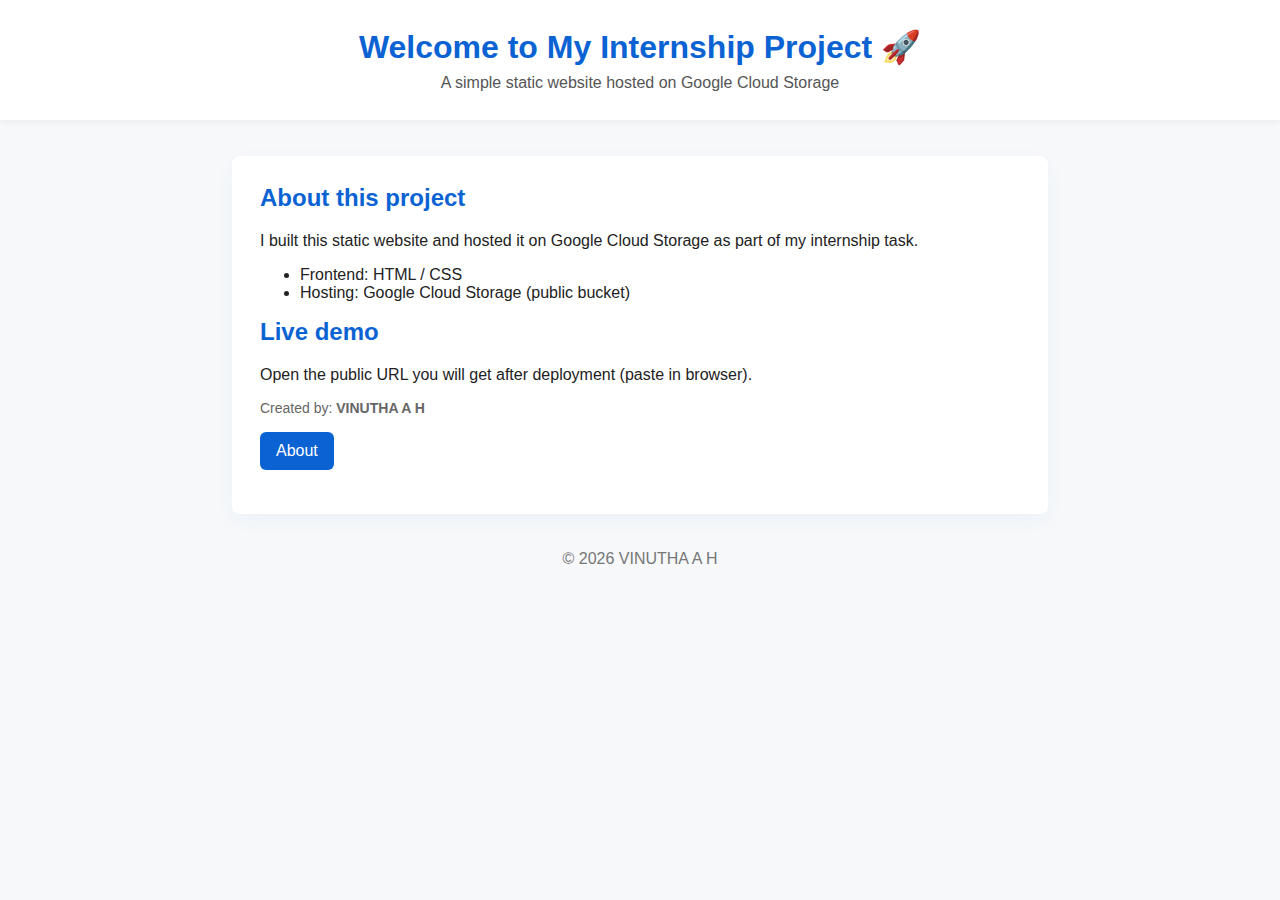
<file: index.html>
<!DOCTYPE html>
<html lang="en">
<head>
  <meta charset="utf-8" />
  <meta name="viewport" content="width=device-width,initial-scale=1" />
  <title>My Internship Website</title>
  <link rel="stylesheet" href="style.css" />
</head>
<body>
  <header class="site-header">
    <h1>Welcome to My Internship Project 🚀</h1>
    <p class="lead">A simple static website hosted on Google Cloud Storage</p>
  </header>

  <main class="content">
    <section>
      <h2>About this project</h2>
      <p>I built this static website and hosted it on Google Cloud Storage as part of my internship task.</p>
      <ul>
        <li>Frontend: HTML / CSS</li>
        <li>Hosting: Google Cloud Storage (public bucket)</li>
      </ul>
    </section>

    <section>
      <h2>Live demo</h2>
      <p>Open the public URL you will get after deployment (paste in browser).</p>
    </section>

    <p class="small">Created by: <strong>VINUTHA A H</strong></p>
    <p><a class="button" href="about.html">About</a></p>
  </main>

  <footer class="footer">© <span id="year"></span> VINUTHA A H</footer>

  <script>
    document.getElementById('year').innerText = new Date().getFullYear();
  </script>
</body>
</html>
</file>
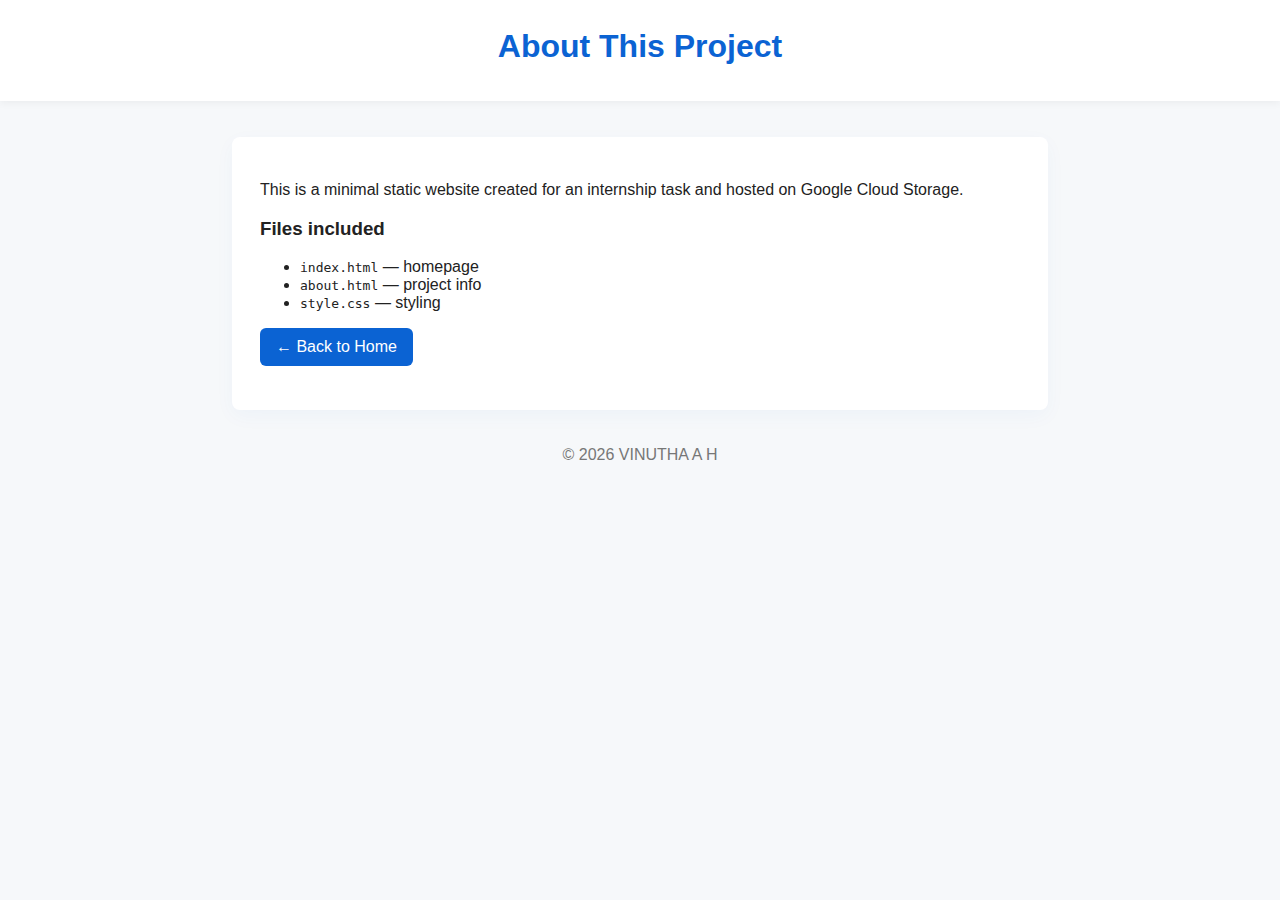
<file: about.html>
<!DOCTYPE html>
<html lang="en">
<head>
  <meta charset="utf-8" />
  <meta name="viewport" content="width=device-width,initial-scale=1" />
  <title>About - Internship Project</title>
  <link rel="stylesheet" href="style.css" />
</head>
<body>
  <header class="site-header">
    <h1>About This Project</h1>
  </header>
  <main class="content">
    <p>This is a minimal static website created for an internship task and hosted on Google Cloud Storage.</p>
    <h3>Files included</h3>
    <ul>
      <li><code>index.html</code> — homepage</li>
      <li><code>about.html</code> — project info</li>
      <li><code>style.css</code> — styling</li>
    </ul>
    <p><a href="/" class="button">← Back to Home</a></p>
  </main>
  <footer class="footer">© <span id="year"></span> VINUTHA A H</footer>
  <script>document.getElementById('year').innerText=new Date().getFullYear();</script>
</body>
</html>
</file>
<file: style.css>
/* style.css - simple clean styles */
body {
  font-family: Arial, Helvetica, sans-serif;
  margin: 0;
  background: #f6f8fa;
  color: #222;
}
.site-header {
  background: white;
  padding: 28px 20px;
  text-align: center;
  box-shadow: 0 2px 8px rgba(0,0,0,0.05);
}
.site-header h1 { color: #0b63d3; margin: 0 0 8px; }
.lead { margin: 0; color: #555; }

.content { max-width: 760px; margin: 36px auto; padding: 0 16px; background: white; border-radius: 8px; box-shadow: 0 6px 20px rgba(11,99,211,0.04); padding: 28px; }
.content h2 { color: #0b63d3; margin-top: 0; }
.small { color: #666; font-size: 14px; }

.footer { text-align: center; margin: 32px 0; color: #777; }

.button {
  display:inline-block;
  background:#0b63d3;color:white;padding:10px 16px;border-radius:6px;text-decoration:none;
}
</file>
